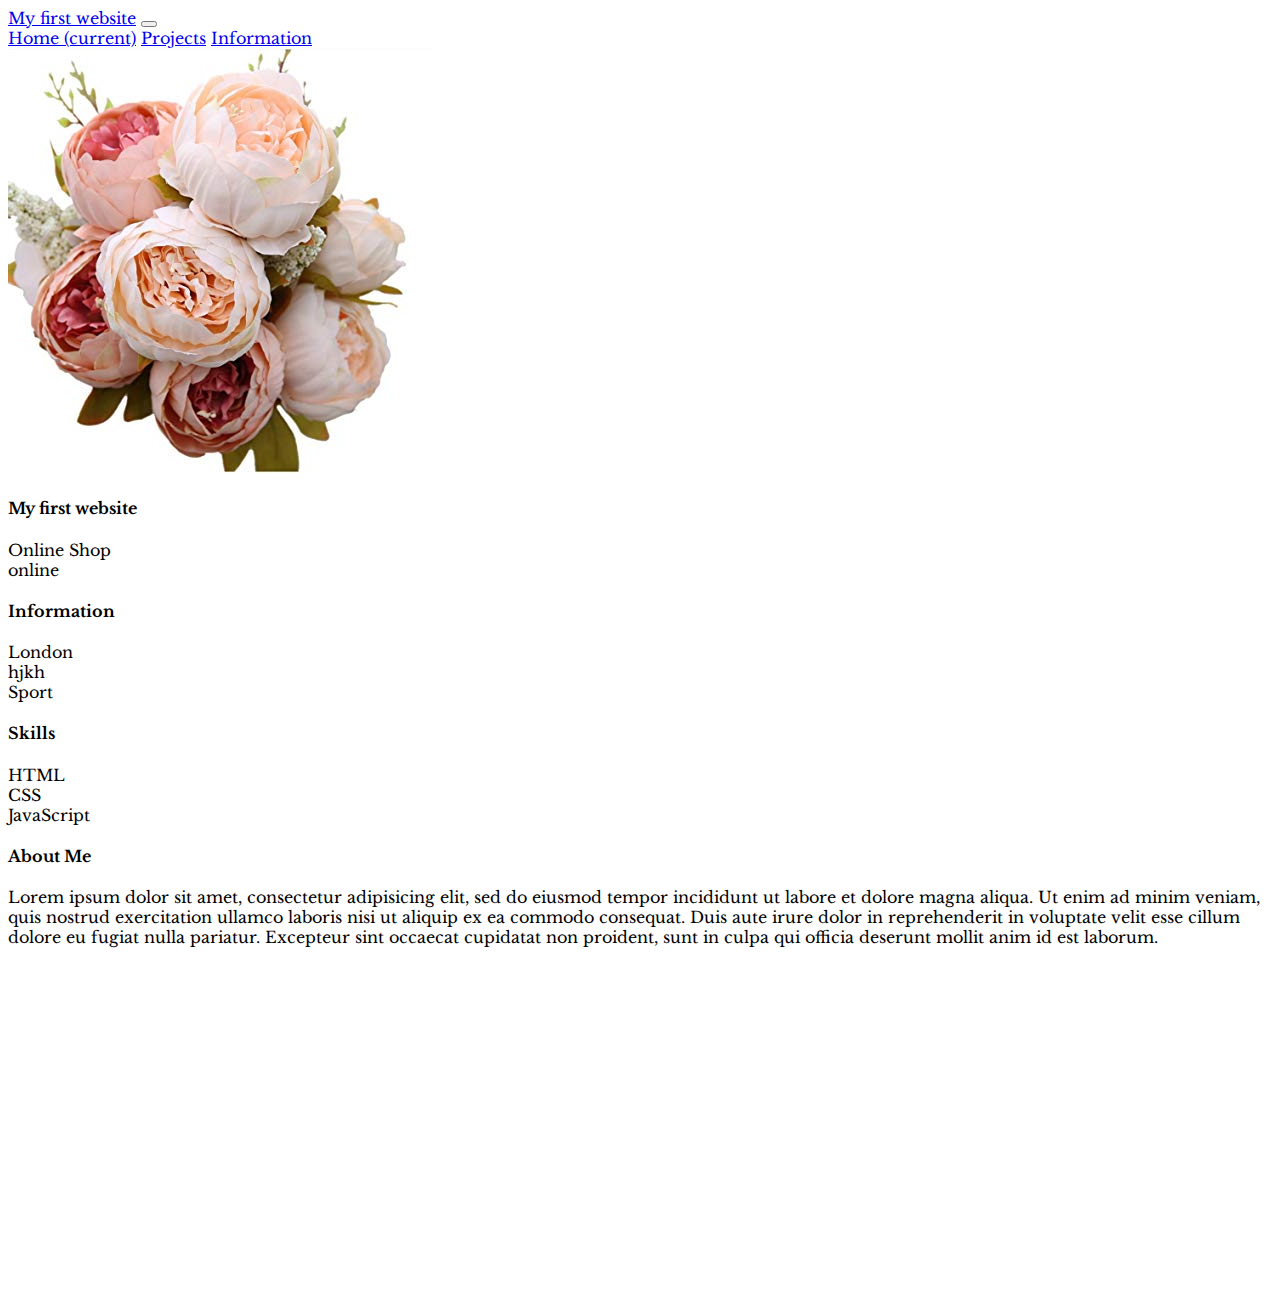
<file: index.html>
<!DOCTYPE html>
<html>
	<head>
		<title>My first website</title>
		<link rel="stylesheet" href="https://stackpath.bootstrapcdn.com/bootstrap/4.1.3/css/bootstrap.min.css" integrity="sha384-MCw98/SFnGE8fJT3GXwEOngsV7Zt27NXFoaoApmYm81iuXoPkFOJwJ8ERdknLPMO" crossorigin="anonymous">
		<link rel="stylesheet" href="https://use.fontawesome.com/releases/v5.5.0/css/all.css" integrity="sha384-B4dIYHKNBt8Bc12p+WXckhzcICo0wtJAoU8YZTY5qE0Id1GSseTk6S+L3BlXeVIU" crossorigin="anonymous">
		<link href="https://fonts.googleapis.com/css?family=Libre+Baskerville" rel="stylesheet">
		<link rel="stylesheet" href="https://cdnjs.cloudflare.com/ajax/libs/animate.css/3.7.0/animate.min.css">
		<link rel="stylesheet" type="text/css" href="css/style.css">

		<script src="https://code.jquery.com/jquery-3.3.1.slim.min.js" integrity="sha384-q8i/X+965DzO0rT7abK41JStQIAqVgRVzpbzo5smXKp4YfRvH+8abtTE1Pi6jizo" crossorigin="anonymous"></script>
		<script src="https://cdnjs.cloudflare.com/ajax/libs/popper.js/1.14.3/umd/popper.min.js" integrity="sha384-ZMP7rVo3mIykV+2+9J3UJ46jBk0WLaUAdn689aCwoqbBJiSnjAK/l8WvCWPIPm49" crossorigin="anonymous"></script>
		<script src="https://stackpath.bootstrapcdn.com/bootstrap/4.1.3/js/bootstrap.min.js" integrity="sha384-ChfqqxuZUCnJSK3+MXmPNIyE6ZbWh2IMqE241rYiqJxyMiZ6OW/JmZQ5stwEULTy" crossorigin="anonymous"></script>
	</head>
	<body>
		<nav class="navbar navbar-expand-lg navbar-light bg-info">
		  <a class="navbar-brand" href="#">My first website</a>
		  <button class="navbar-toggler" type="button" data-toggle="collapse" data-target="#navbarNavAltMarkup" aria-controls="navbarNavAltMarkup" aria-expanded="false" aria-label="Toggle navigation">
		    <span class="navbar-toggler-icon"></span>
		  </button>
		  <div class="collapse navbar-collapse" id="navbarNavAltMarkup">
		    <div class="navbar-nav">
		      <a class="nav-item nav-link active" href="#">Home <span class="sr-only">(current)</span></a>
		      <a class="nav-item nav-link" href="projects.html">Projects</a>
		      <a class="nav-item nav-link" href="#">Information</a>
		    </div>
		  </div>
		</nav>
		<div class="container mt-3">
			<div class="row">
				<div class="col-md-4">
					<div class="card text-center">
						<div class="card-body">
							<img src="img/flower.jpg" class="w-50 rounded-circle animated bounce infinite">
							<h4 class="card-title">My first website</h4>
							<p class="card-text">
								Online Shop <br> online
							</p>
						</div>
						<div class="card-footer">
							<a href="https://www.linkedin.com/in/olga-paukova-861b39108/" class="custom-primary-color"><i class="fab fa-linkedin fa-2x"></i></a>
							<a href="https://www.facebook.com/?ref=logo" class="mx-2 custom-primary-color"><i class="fab fa-facebook fa-2x"></i></a>
							<a href="instagram.com" class="custom-primary-color"><i class="fab fa-instagram fa-2x"></i></a>
						</div>
					</div>
					<div class="card mt-3">
						<div class="card-body">
							<h4 class="card-title text-center">Information</h4>
							<p class="card-text">
								<i class="fas fa-map-pin"></i></a>
								London <br>
								<i class="fas fa-university"></i></a>
								hjkh<br>
								<i class="fas fa-heart"></i></a>
								Sport
							</p>
						</div>
					</div>
					<div class="card mt-3">
						<div class="card-body">
							<h4 class="card-title">Skills</h4>
							HTML
							<div class="progress mb-2">
	  						<div class="progress-bar progress-bar-striped" role="progressbar" style="width: 50%" aria-valuenow="50" aria-valuemin="0" aria-valuemax="100"></div>
							</div>
							CSS
							<div class="progress mb-2">
	 							<div class="progress-bar progress-bar-striped bg-success" role="progressbar" style="width: 75%" aria-valuenow="25" aria-valuemin="0" aria-valuemax="100"></div>
							</div>
							JavaScript
							<div class="progress mb-2">
	 							<div class="progress-bar progress-bar-striped bg-danger" role="progressbar" style="width: 100%" aria-valuenow="100" aria-valuemin="0" aria-valuemax="100"></div>
							</div>
						</div>
					</div>
				</div>
				<div class="col-md-8">
					<div class="card">
						<div class="card-body">
							<h4 class="card-title">About Me</h4>
							<p class="card-text">
							Lorem ipsum dolor sit amet, consectetur adipisicing elit, sed do eiusmod
							tempor incididunt ut labore et dolore magna aliqua. Ut enim ad minim veniam,
							quis nostrud exercitation ullamco laboris nisi ut aliquip ex ea commodo
							consequat. Duis aute irure dolor in reprehenderit in voluptate velit esse
							cillum dolore eu fugiat nulla pariatur. Excepteur sint occaecat cupidatat non
							proident, sunt in culpa qui officia deserunt mollit anim id est laborum.
							</p>
						</div>
					</div>

					<div class="card text-center mt-3">
						<div class="card-body">
							<iframe width="560" height="315" src="https://www.youtube.com/embed/jur4v04A5iM" frameborder="0" allow="accelerometer; autoplay; encrypted-media; gyroscope; picture-in-picture" allowfullscreen></iframe>
						</div>
					</div>
				</div>
			</div>
		</div>	
	</body>
</html>
</file>
<file: css/style.css>
.custom-primary-color {
	color: grey;
}

.custom-primary-color:hover {
	color: black;
}
body {
	font-family: 'Libre Baskerville', serif;
}
</file>
